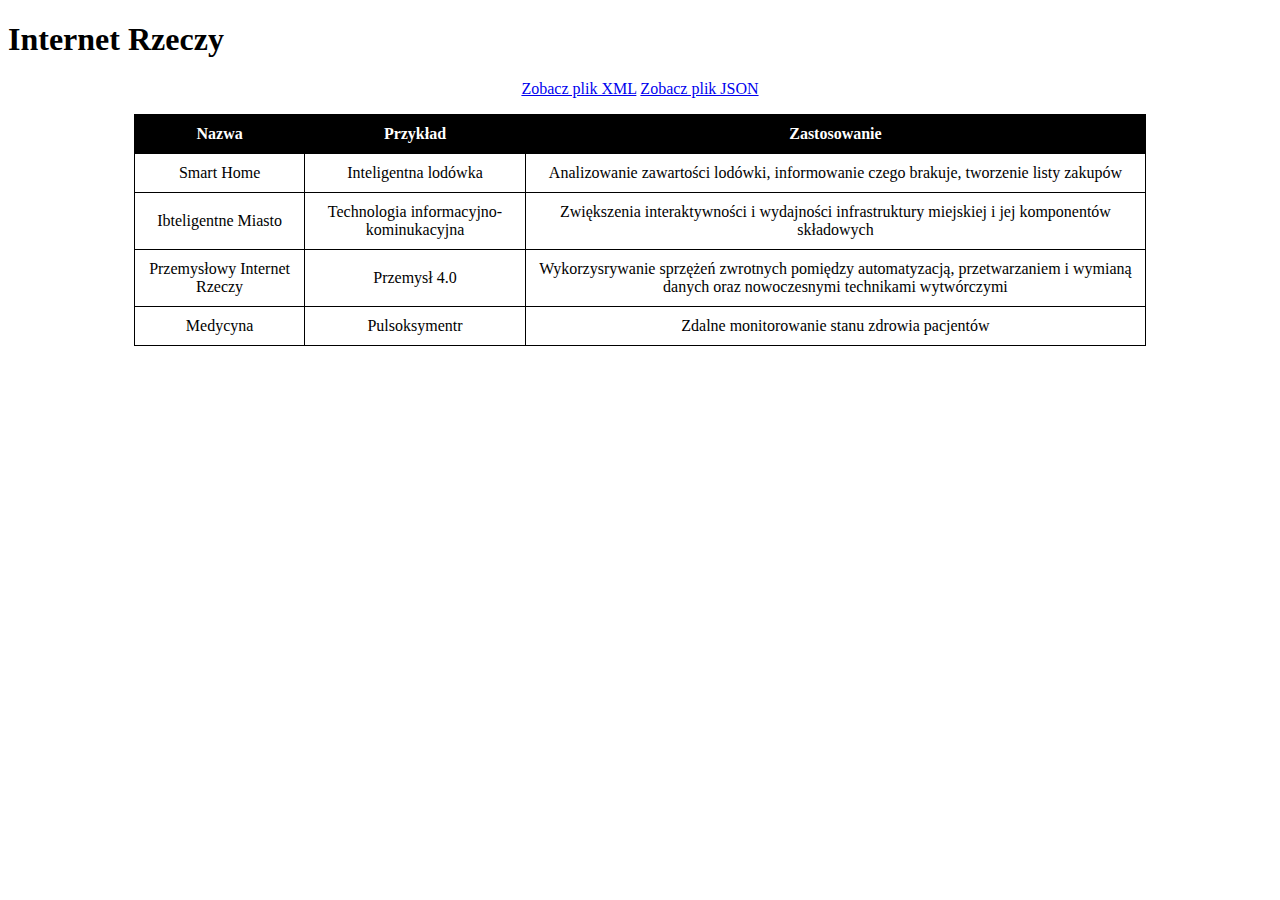
<file: data.html>
<!DOCTYPE html>
<html lang="en">
<head>
    <meta charset="UTF-8">
    <meta name="viewport" content="width=device-width, initial-scale=1.0">
    <title>Document</title>
    <link rel="stylesheet" href="style.css"></link>
</head>
<body class="page2">
    <h1>Internet Rzeczy</h1>
    <table>
        <tr>
            <th>Nazwa</th>
            <th>Przykład</th>
            <th>Zastosowanie</th>
        </tr>
        <tr>
            <td>Smart Home</td>
            <td>Inteligentna lodówka</td>
            <td>Analizowanie zawartości lodówki, informowanie czego brakuje, tworzenie listy zakupów</td>
        </tr>
        <tr>
            <td>Ibteligentne Miasto</td>
            <td>Technologia informacyjno-kominukacyjna</td>
            <td>Zwiększenia interaktywności i wydajności infrastruktury miejskiej i jej komponentów składowych</td>
        </tr>
        <tr>
            <td>Przemysłowy Internet Rzeczy</td>
            <td>Przemysł 4.0</td>
            <td>Wykorzysrywanie sprzężeń zwrotnych pomiędzy automatyzacją, przetwarzaniem i wymianą danych oraz nowoczesnymi technikami wytwórczymi</td>
        </tr>
        <tr>
            <td>Medycyna</td>
            <td>Pulsoksymentr</td>
            <td>Zdalne monitorowanie stanu zdrowia pacjentów</td>
        </tr>
    <p>
    <a href="data.xml">Zobacz plik XML</a>
    <a href="data.json">Zobacz plik JSON</a>
    </p> 

    </table>
    
</body>
</html>
</file>
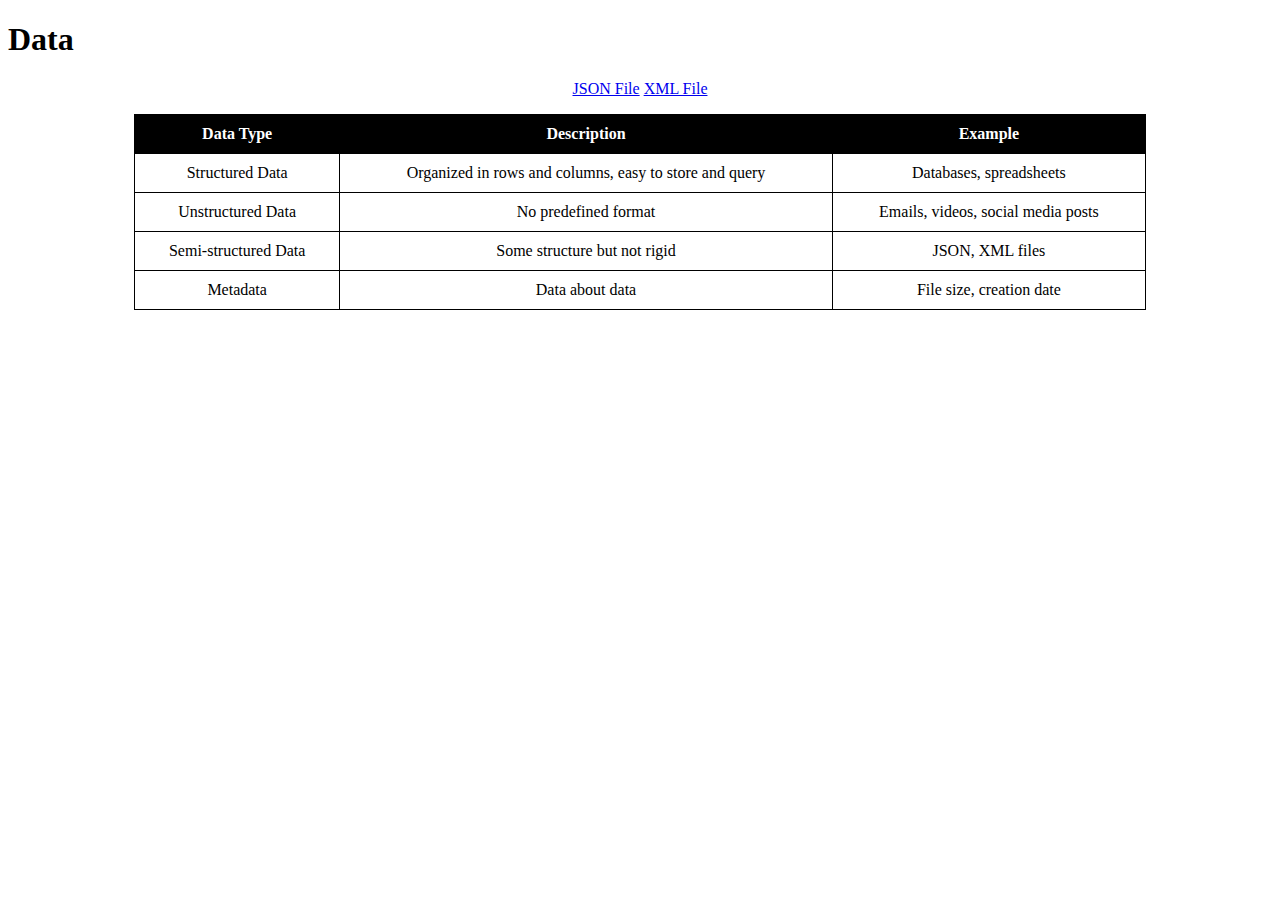
<file: wut.html>
<!DOCTYPE html>
<html>
    <head>
        <link rel="stylesheet" href="style.css">
        <title>data</title>
    </head>
    <body class="page2">
        <h1>Data</h1>
        <p>
            <a href="1.json">JSON File</a>
            <a href="1.xml">XML File</a>
        </p>
         
        
    


            <table>
                <tr>
                    <th>Data Type</th>
                    <th>Description</th>
                    <th>Example</th>


                </tr>
                <tr>
                    <td>Structured Data</td>
                    <td>Organized in rows and columns, easy to store and query</td>
                    <td>Databases, spreadsheets</td>
                    


                </tr>
                <tr>
                    <td>Unstructured Data</td>
                    <td>No predefined format</td>
                    <td>Emails, videos, social media posts</td>
                


                </tr>
                <tr>
                    <td>Semi-structured Data</td>
                    <td>Some structure but not rigid</td>
                    <td>JSON, XML files</td>
                


                </tr>
                <tr>
                    <td>Metadata</td>
                    <td>Data about data</td>
                    <td>File size, creation date</td>
                


                </tr>
        





        </table>













        
    </body>





</html>
</file>
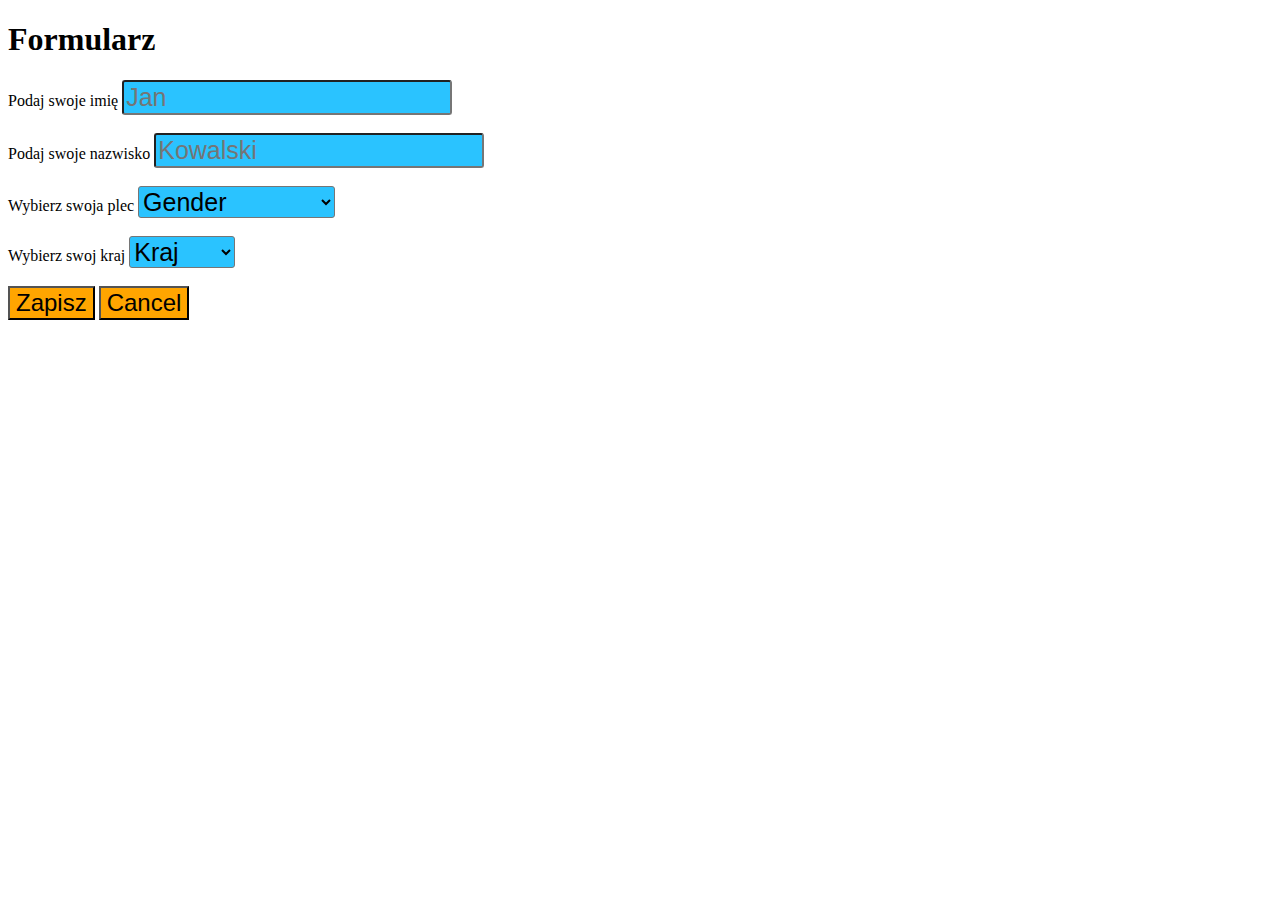
<file: zadanie4.html>
<!DOCTYPE html>
<html lang="en">
<head>
    <meta charset="UTF-8">
    <meta name="viewport" content="width=device-width, initial-scale=1.0">    
    <title>Formularz</title>
    <link rel="stylesheet" href="style.css">
    </head>
    <body class="page4">
        <h1>Formularz</h1>  
        <forms>
            <label for="imie">Podaj swoje imię</label>
            <input type="name" id="imie" name="pierwsze imie" placeholder="Jan" required>
            <br>
            <br>
            <label for="nazwisko">Podaj swoje nazwisko</label>
            <input type="surname" id="naziwsko" name="twojenazwisko" placeholder="Kowalski" required>
            <br>
            <br>
            <label for="plec">Wybierz swoja plec</label>
            <select id="gender" name="twojaplec" required>
                <option value=" "">Gender</option>
                <option value="K">Kobieta</option>
                <option value="M">Mezczyzna</option>
                <option value="N">Wole nie mowic</option>
            </select>
            <br>
            <br>
            <label for="kraj">Wybierz swoj kraj</label>
           
            <select id="kraj" name="twojkrajc" required>
                <option value="">Kraj</option>
                <option value="K">USA</option>
                <option value="M">Polska</option>
                <option value="N">Niemcy</option>
            </select>
           <br>
            <br>
            <button type="save" id="btn">Zapisz</button>
            <button type="cancel" id="btn">Cancel</button>
       
           
               
        </forms>  
        




    </body>
</html>
</file>
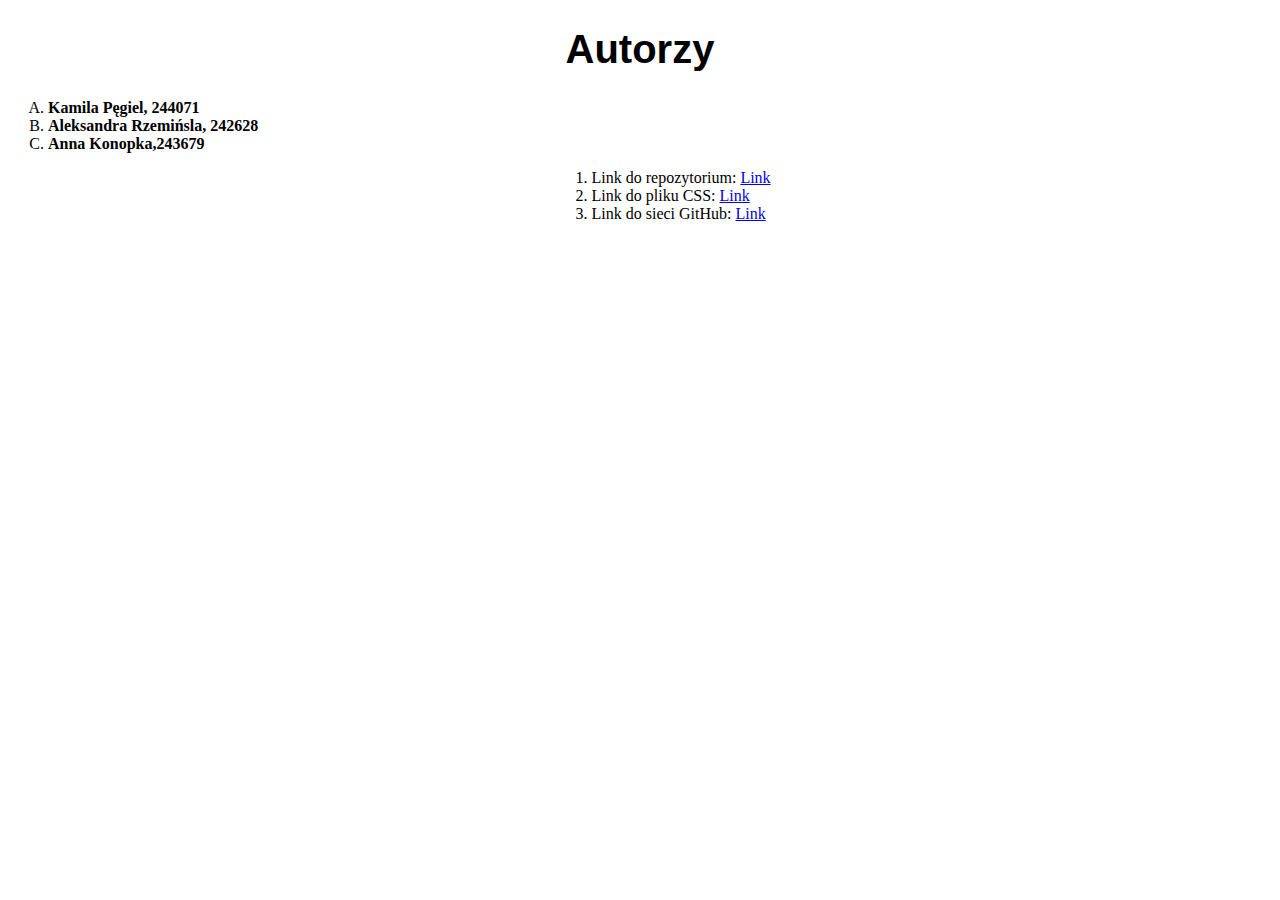
<file: zadanie5.html>
<!DOCTYPE html>
<html lang="en">
<head>
    <meta charset="UTF-8">
    <meta name="viewport" content="width=device-width, initial-scale=1.0">
    <title>Autorzy</title>
    <link rel="stylesheet" href="style.css">
</head>
<body class="page5">
    <h1>Autorzy</h1>
    <ol id="tak" type="A">
        <li><b>Kamila Pęgiel, 244071</b></li>
        <li><b>Aleksandra Rzemińsla, 242628</b></li>
        <li><b>Anna Konopka,243679</b></li>


    </ol>
    <ol id="nie" type="1">
        <li>Link do repozytorium:
            <a href="https://github.com/bamqus/bamqus.github.io.git">Link</a>
        </li>
        <li>Link do pliku CSS: 
            <a href="https://github.com/bamqus/bamqus.github.io/blob/main/style.css">Link</a>

        </li>
        <li>Link do sieci GitHub:
            <a href="https://github.com/bamqus/bamqus.github.io/network">Link</a>
    </ol>
</body>
    
</body>
</html>
</file>
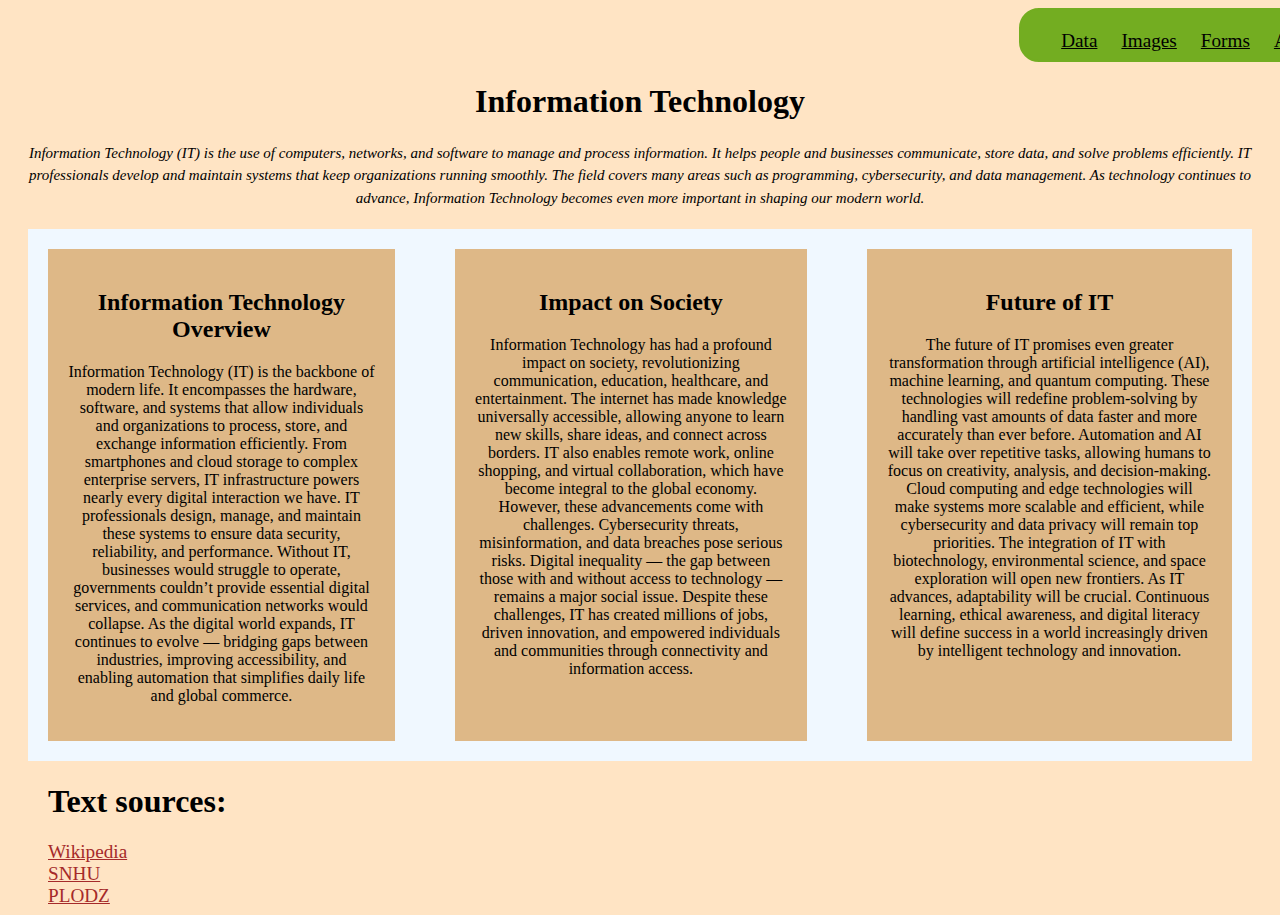
<file: zadanie 1/test.html>
<!DOCTYPE html>
<html>
<head>
    <link rel="stylesheet" href="test.css">
    <title>Information Technology</title>
<body>
    <div class="menu1">
        <a class="menu" href="../zadanie 2/wut.html">Data</a>
        <a class="menu" href="../zadanie 3/test3.html">Images</a>
        <a class="menu" href="../zadanie 4/4.html">Forms</a>
        <a class="menu" href="../zadanie 5/5.html">Authors</a>
    

    </div>
   
    <h1><b> Information Technology </b> </h1>
    <p class="second"><i> Information Technology (IT) is the use of computers, networks, and software to manage and process information. 
        It helps people and businesses communicate, store data, and solve problems efficiently.  IT professionals develop and maintain systems that 
        keep organizations running smoothly. The field covers many areas such as programming, cybersecurity, and data management. 
         As technology continues to advance, Information Technology becomes even more important in shaping our modern world.</i></p>
    <div class="column">
        <div>
            <h2>Information Technology Overview</h2>
            <p class="third">Information Technology (IT) is the backbone of modern life. It encompasses the hardware, software, and systems that allow individuals and organizations to process, store, and exchange information efficiently. From smartphones and cloud storage to complex enterprise servers, IT infrastructure powers nearly every digital interaction we have.

IT professionals design, manage, and maintain these systems to ensure data security, reliability, and performance. Without IT, businesses would struggle to operate, governments couldn’t provide essential digital services, and communication networks would collapse.

As the digital world expands, IT continues to evolve — bridging gaps between industries, improving accessibility, and enabling automation that simplifies daily life and global commerce.</p>
        </div>

        <div>
            <h2>Impact on Society</h2>
            <p class="third">Information Technology has had a profound impact on society, revolutionizing communication, education, healthcare, and entertainment. The internet has made knowledge universally accessible, allowing anyone to learn new skills, share ideas, and connect across borders. IT also enables remote work, online shopping, and virtual collaboration, which have become integral to the global economy.

However, these advancements come with challenges. Cybersecurity threats, misinformation, and data breaches pose serious risks. Digital inequality — the gap between those with and without access to technology — remains a major social issue.

Despite these challenges, IT has created millions of jobs, driven innovation, and empowered individuals and communities through connectivity and information access.</p>

        </div>
            
        <div>
            <h2>Future of IT</h2>
            <p class="third">The future of IT promises even greater transformation through artificial intelligence (AI), machine learning, and quantum computing. These technologies will redefine problem-solving by handling vast amounts of data faster and more accurately than ever before. Automation and AI will take over repetitive tasks, allowing humans to focus on creativity, analysis, and decision-making.

Cloud computing and edge technologies will make systems more scalable and efficient, while cybersecurity and data privacy will remain top priorities. The integration of IT with biotechnology, environmental science, and space exploration will open new frontiers.

As IT advances, adaptability will be crucial. Continuous learning, ethical awareness, and digital literacy will define success in a world increasingly driven by intelligent technology and innovation.</p>
        </div>
    </div>
    <h1 class="source">Text sources:</h1>
    <a href="https://en.wikipedia.org/wiki/Information_technology">Wikipedia</a> <br>
    <a href="https://www.snhu.edu/about-us/newsroom/stem/what-is-information-technology">SNHU</a> <br> 
    <a href="https://rekrutacja.p.lodz.pl/kierunek/i-stopien-information-technology">PLODZ</a>


</body>
</file>
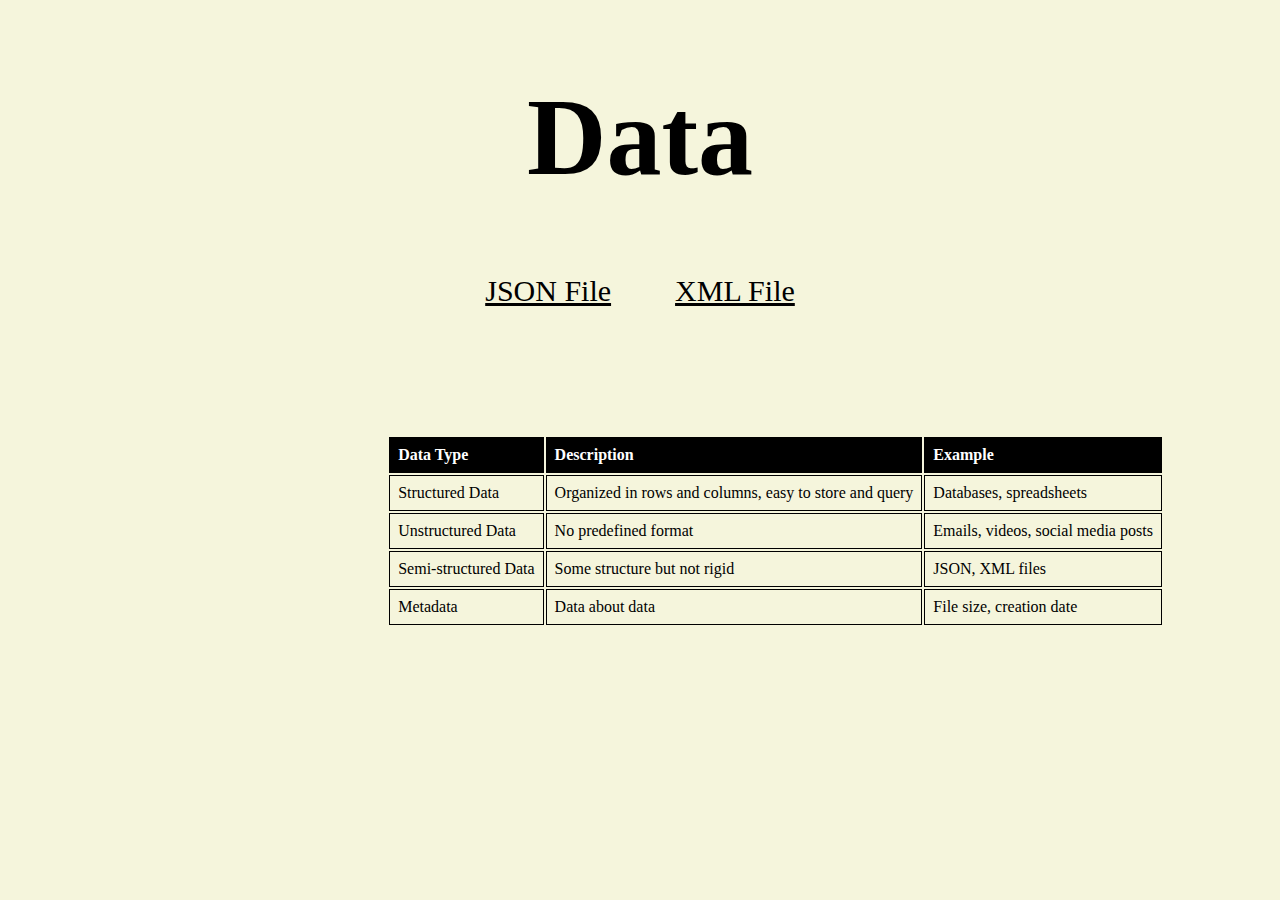
<file: zadanie 2/wut.html>
<!DOCTYPE html>
<html>
    <head>
        <link rel="stylesheet" href="style.css">
        <title>data</title>
    </head>
    <body>
        <h1>Data</h1>
        <p>
            <a href="1.json">JSON File</a>
            <a href="1.xml">XML File</a>
        </p>
         
        
    


            <table>
                <tr>
                    <th>Data Type</th>
                    <th>Description</th>
                    <th>Example</th>


                </tr>
                <tr>
                    <td>Structured Data</td>
                    <td>Organized in rows and columns, easy to store and query</td>
                    <td>Databases, spreadsheets</td>
                    


                </tr>
                <tr>
                    <td>Unstructured Data</td>
                    <td>No predefined format</td>
                    <td>Emails, videos, social media posts</td>
                


                </tr>
                <tr>
                    <td>Semi-structured Data</td>
                    <td>Some structure but not rigid</td>
                    <td>JSON, XML files</td>
                


                </tr>
                <tr>
                    <td>Metadata</td>
                    <td>Data about data</td>
                    <td>File size, creation date</td>
                


                </tr>
        





        </table>













        
    </body>





</html>
</file>
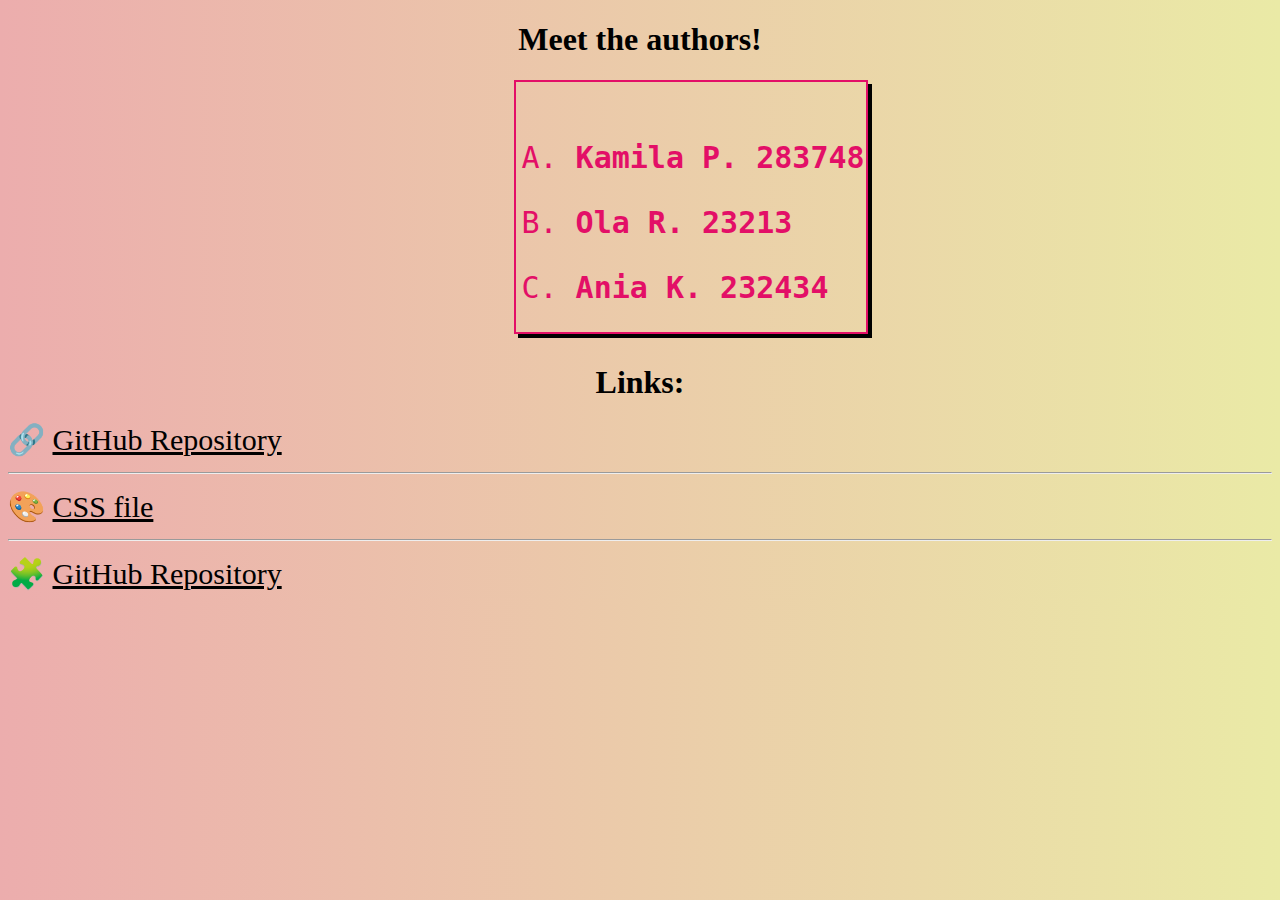
<file: zadanie 5/5.html>
<!DOCTYPE html>
<html>
    <head>
        <title>author</title>
        <link rel="stylesheet" href="5.css">
    </head>
        
        <body>
            <h1>Meet the authors!</h1>

            <div>
                <pre>
                    <ol type="A">
                        <li><b>Kamila P. 283748 </b></li>
                        <li><b>Ola R. 23213 </b></li>
                        <li><b>Ania K. 232434 </b></li>


                    </ol>
                </pre>



            </div>

            <h1>Links:</h1>
                <div id="links">
                    🔗 <a href="https://github.com/bamqus/website-xd.git">GitHub Repository</a>
                    <hr>
                    🎨 <a href="5.css">CSS file</a>
                    <hr>
                    🧩 <a href="https://github.com/bamqus/website-xd/network">GitHub Repository</a>
                </div>




        </body>












</html>
</file>
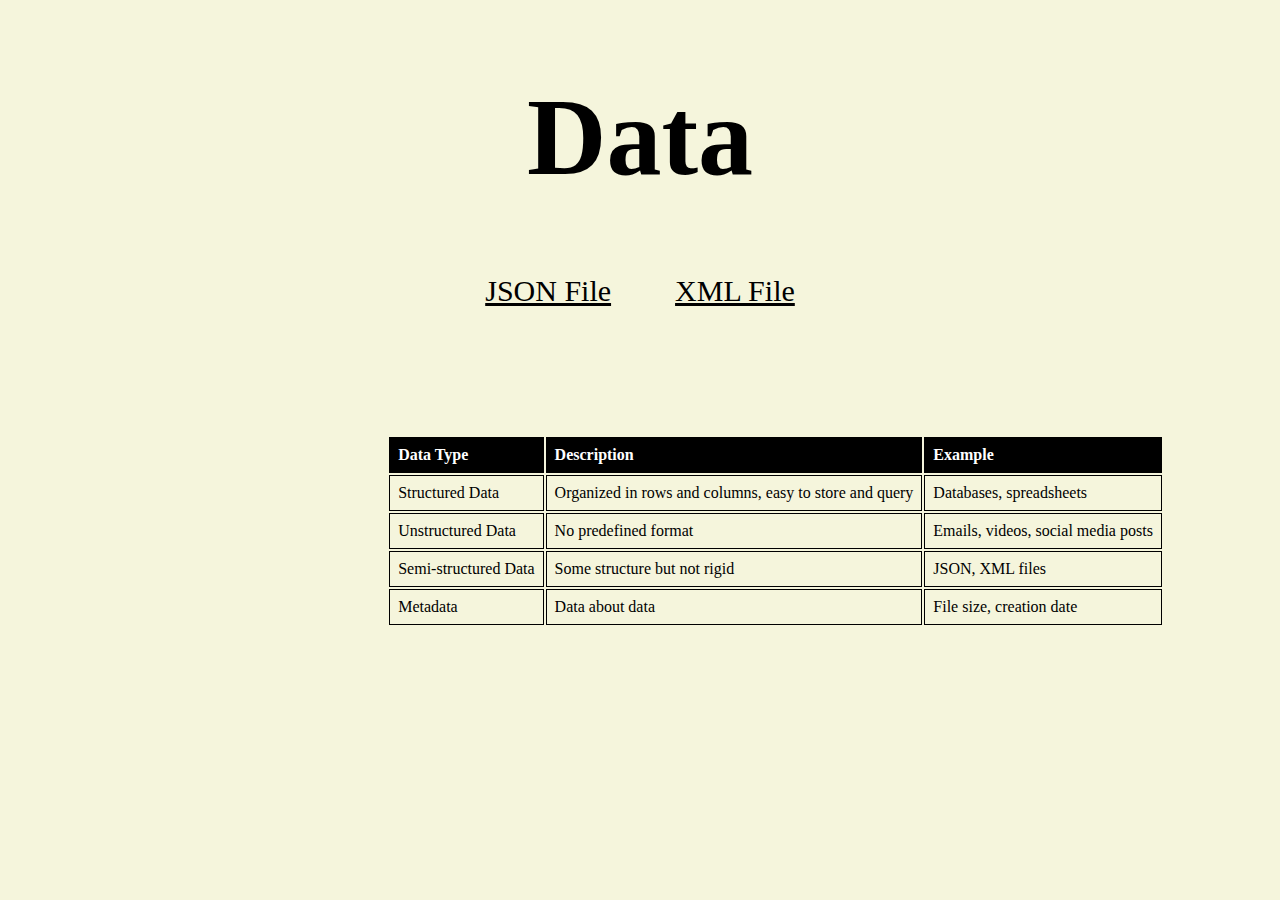
<file: website-xd-main (5)/website-xd-main/zadanie 2/wut.html>
<!DOCTYPE html>
<html>
    <head>
        <link rel="stylesheet" href="test2.css">
        <title>data</title>
    </head>
    <body>
        <h1>Data</h1>
        <p>
            <a href="1.json">JSON File</a>
            <a href="1.xml">XML File</a>
        </p>
         
        
    


            <table>
                <tr>
                    <th>Data Type</th>
                    <th>Description</th>
                    <th>Example</th>


                </tr>
                <tr>
                    <td>Structured Data</td>
                    <td>Organized in rows and columns, easy to store and query</td>
                    <td>Databases, spreadsheets</td>
                    


                </tr>
                <tr>
                    <td>Unstructured Data</td>
                    <td>No predefined format</td>
                    <td>Emails, videos, social media posts</td>
                


                </tr>
                <tr>
                    <td>Semi-structured Data</td>
                    <td>Some structure but not rigid</td>
                    <td>JSON, XML files</td>
                


                </tr>
                <tr>
                    <td>Metadata</td>
                    <td>Data about data</td>
                    <td>File size, creation date</td>
                


                </tr>
        





        </table>













        
    </body>





</html>
</file>
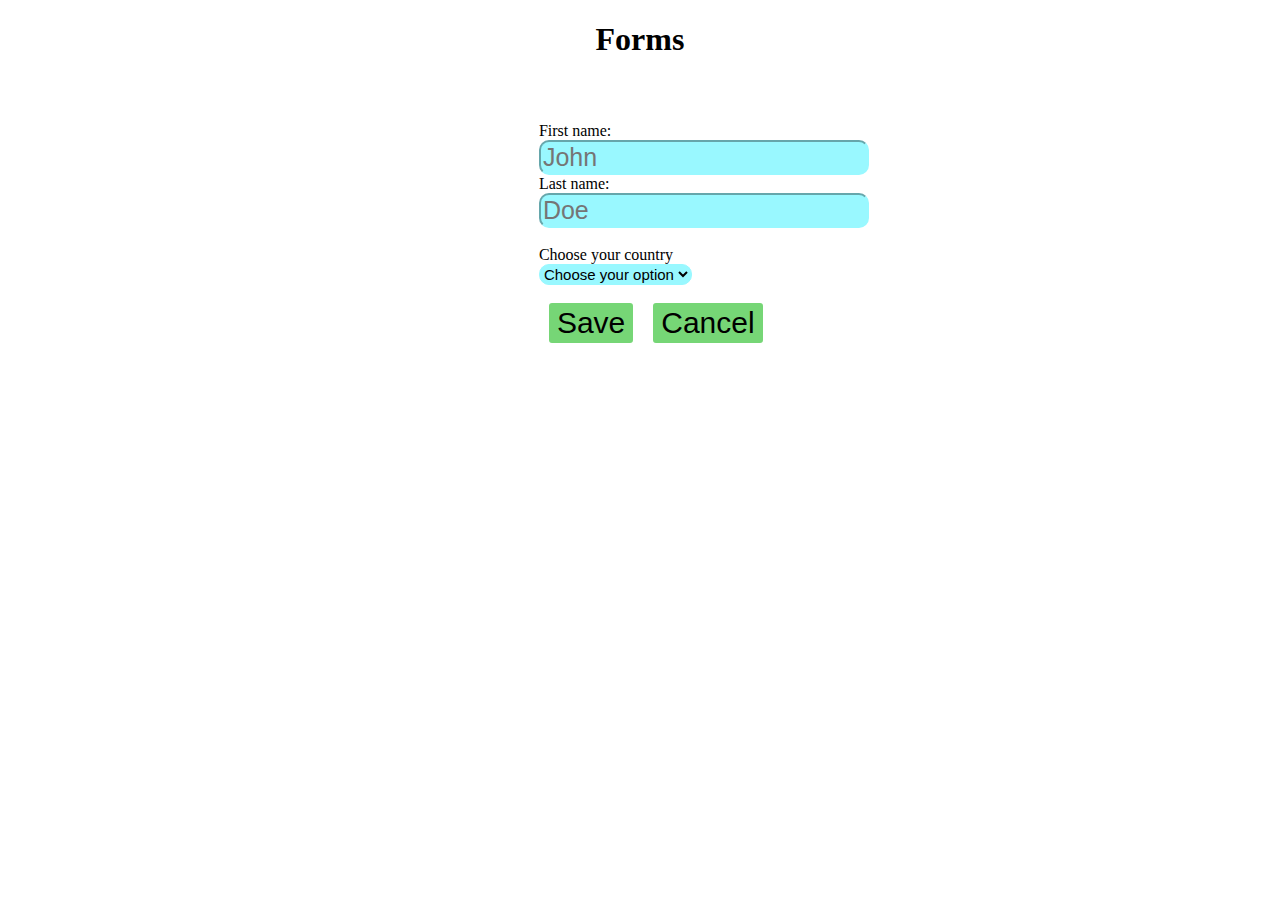
<file: website-xd-main (5)/website-xd-main/zadanie 4/4.html>
<!DOCTYPE html>
<html>
    <head>
        <title>forms</title>
        <link rel="stylesheet" href="4.css">
    </head>
    <body>
        <h1>Forms</h1>
        <form>
            <label for="fname">First name:</label>
            <br>
            <input type="text" id="fname" name="fname" placeholder="John" required>
            <br>
            <label for="lname">Last name:</label>
            <br>
            <input type="text" id="lname" name="lname" placeholder="Doe" required>
            <br>
            <br>
            <label for="country">Choose your country</label>
            <br>

            <select id="country" name="country" required>
                <option value="">Choose your option</option>
                <option value="Poland">Poland</option>
                <option value="Germany">Germany</option>
                <option value="USA">USA</option>
                <option value="Austria">Austria</option>

            
            </select>
            <br>
            <br>
            <button type="save" id="btn">Save</label>
            <button type="cancel" id="btn">Cancel</label>
            







        </form>



    </body>









</html>
</file>
<file: style.css>
<<<<<<< HEAD
<<<<<<< HEAD
<<<<<<< HEAD
=======
=======
=======
>>>>>>> 3c7c5fda31e5a92d59edffcd9684f0af2f70bfd3
<<<<<<< HEAD
>>>>>>> 565cba620a39234796e0649672ef3ddd0d08759f
.page4  {
    background-color: beige;
    text-align: center;
    font-size: 30px;
    font-family: 'Gill Sans', 'Gill Sans MT', Calibri, 'Trebuchet MS', sans-serif;
}

.page4 input, select {
    background-color: rgb(42, 195, 255);
    border-radius: 3px;
    font-size: 25px;
}

.page4 #btn {
    background-color: orange;
    font-size: 24px;
    margin: 7,8 
    
}
.page4 #btn {
    background-color: orange;
    font-size: 24px;
    margin: 7,8 }
    
=======
<<<<<<< HEAD
>>>>>>> 7824f7fa9dcd4e4e41c8834a60a4077d62a21590
.page2 h1 {
  text-align: center;
}
.page2 table {
  width: 80%;
  margin: 0 auto;
  border-collapse: collapse;
}
.page2 th, td {
  border: 1px solid #000;
  padding: 10px;
  text-align: center;
}
.page2 th {
  background-color: #000;
  color: #fff;
}
.page2 p{
  text-align: center;
}
.page3 h1 {

    text-align: center;
    margin-bottom: 1cm;
}

.page3 img {

    width: 500px;
    height: 500px;
    border: 6px solid rgb(5, 25, 211);
    margin: 1cm
   
}

.page3 img:hover {
    transform: scale(1.05);}
<<<<<<< HEAD
=======
>>>>>>> zad3
>>>>>>> 48d8978daaa19e207bd4a5c5b48de2f7d428c546
<<<<<<< HEAD
}
=======
   .page1 menu {
     justify-content: center;
              display: flex;

    }
    .page1 li {
  padding: 15px;
   text-align: center;

}
.page1 h1 {
    text-align: center;

}
.page1 h1{
  color: green;
}
.page1 p {
  text-align: justify;
    padding: 1px 0px 1px 0px;

}
.page1 #row {
  display: flex;
}
 @media  (max-width: 700px) {
  .page1  #row {
    flex-direction: column;
  }
}
.page1 a{
    color:rgb(211, 157, 236)
}
.page1 a:hover{ 
    background-color:blue
}

>>>>>>> zad1
=======
<<<<<<< HEAD
>>>>>>> 7824f7fa9dcd4e4e41c8834a60a4077d62a21590
=======
=======

.page5 #tak {
    border: 2px solid black;
    width: 250px;
    margin-left: 42%;
    
    
}

.page5 h1{
    text-align: center;
    font-size: 40px;
    font-family: 'Gill Sans', 'Gill Sans MT', Calibri, 'Trebuchet MS', sans-serif;
    margin-bottom: 37,8;
}

.page5 #nie {
   
    margin-left: 43%;
    
    
}
    
    
>>>>>>> zadanie-5
>>>>>>> 3c7c5fda31e5a92d59edffcd9684f0af2f70bfd3
}
>>>>>>> 565cba620a39234796e0649672ef3ddd0d08759f
</file>
<file: zadanie 1/test.css>
body {
    background-color: bisque;
}

.menu1 {
    align-items: center;
    margin-left: 80%;
    border-radius: 20px;
    background-color: #73AD21;
    border: 2px solid #73AD21;
    padding: 20px;
    width: 350px;
    height: 10px;
    
}   
.menu {
    color:black;
    margin-left: 20px;
    

}
.menu:hover {
    color: black
}
p {
    text-align: right;




}

h1 {
    text-align: center;
    

}

.second {
    text-align: center;
    width: 100%;
    font-size: 15px;
    line-height: 1.5
}

.column {
    display: flex;
    flex-direction: row;
    text-align: center;
    gap: 20px;
    margin: 20px;
    background-color: aliceblue;
    
    

}

.column div {
    background-color: burlywood;
    margin: 20px;
    padding: 20px
}
@media (max-width: 600px) {
    .column {
        flex-direction: column;
    }
}
.third {
    text-align: center;
}

.source {

    text-align: left;
    margin-left: 40px
}

a {
    font-size: larger;
    margin-left: 40px;
    color:brown;
    
    

}

a:hover {
    color: aqua;
}
</file>
<file: zadanie 2/style.css>
body {

    background-color: beige;

}

h1 {
    text-align: center;
    font-size: 110px;





}
p {

    text-align: center;
    gap: 20px
}
a {
    color: black;
    margin: 30px;
    font-size: 30px;
}
td, th {

    padding: 8px;
    text-align: left;
    border: 1px solid rgb(0, 0, 0)
   
    
    


}

th {

    background-color: black;
    color: white


}

table {
    margin-left: 30%;
    margin-top: 10%;
}




.zad4 body {
    background-color: rgb(rgb(226, 172, 172));
}

.zad4 h1 {
    text-align: center;
}
.zad4 input, select  {
    background-color: hsl(184, 100%, 80%);
    font-size: 25px;
    border-radius: 10px;
    border-color: hsl(184, 100%, 80%);
    
}
.zad4 form {
    margin-top: 5%;
    margin-left: 42%;
}

.zad4 button {
    background-color: rgb(118, 214, 118);
    margin: 0 10px;
    border-radius: 3px;
    border: 2px solid rgb(118, 214, 118);
    font-size: 30px;
    
    
}

.zad4 button:hover {
    background-color: rgb(90, 145, 90);
}

.zad4 #country {
    font-size: 15px;
}
</file>
<file: zadanie 5/5.css>
body {
    background-image: linear-gradient(to right, rgb(236, 173, 173), rgb(234, 234, 166) );
}

pre {
    border: 2px solid rgb(227, 15, 103);
    width: 350px;
    height: 250px;
    margin-bottom: 30px;
    margin-left: 40%;
    color:rgb(227, 15, 103);
    box-shadow: 4px 4px black;
    
    
    
    
}
li {
    font-size: 30px;
    margin-left: 20px;
   
}

#links {
    font-size: 30px;
}

a {
    color: black
}

h1 {
    text-align: center;
}
</file>
<file: website-xd-main (5)/website-xd-main/zadanie 2/test2.css>
body {

    background-color: beige;

}

h1 {
    text-align: center;
    font-size: 110px;





}
p {

    text-align: center;
    gap: 20px
}
a {
    color: black;
    margin: 30px;
    font-size: 30px;
}
td, th {

    padding: 8px;
    text-align: left;
    border: 1px solid rgb(0, 0, 0)
   
    
    


}

th {

    background-color: black;
    color: white


}

table {
    margin-left: 30%;
    margin-top: 10%;
}
</file>
<file: website-xd-main (5)/website-xd-main/zadanie 4/4.css>
body {
    background-color: rgb(rgb(226, 172, 172));
}

h1 {
    text-align: center;
}
input, select  {
    background-color: hsl(184, 100%, 80%);
    font-size: 25px;
    border-radius: 10px;
    border-color: hsl(184, 100%, 80%);
    
}
form {
    margin-top: 5%;
    margin-left: 42%;
}

button {
    background-color: rgb(118, 214, 118);
    margin: 0 10px;
    border-radius: 3px;
    border: 2px solid rgb(118, 214, 118);
    font-size: 30px;
    
    
}

button:hover {
    background-color: rgb(90, 145, 90);
}

#country {
    font-size: 15px;
}
</file>
